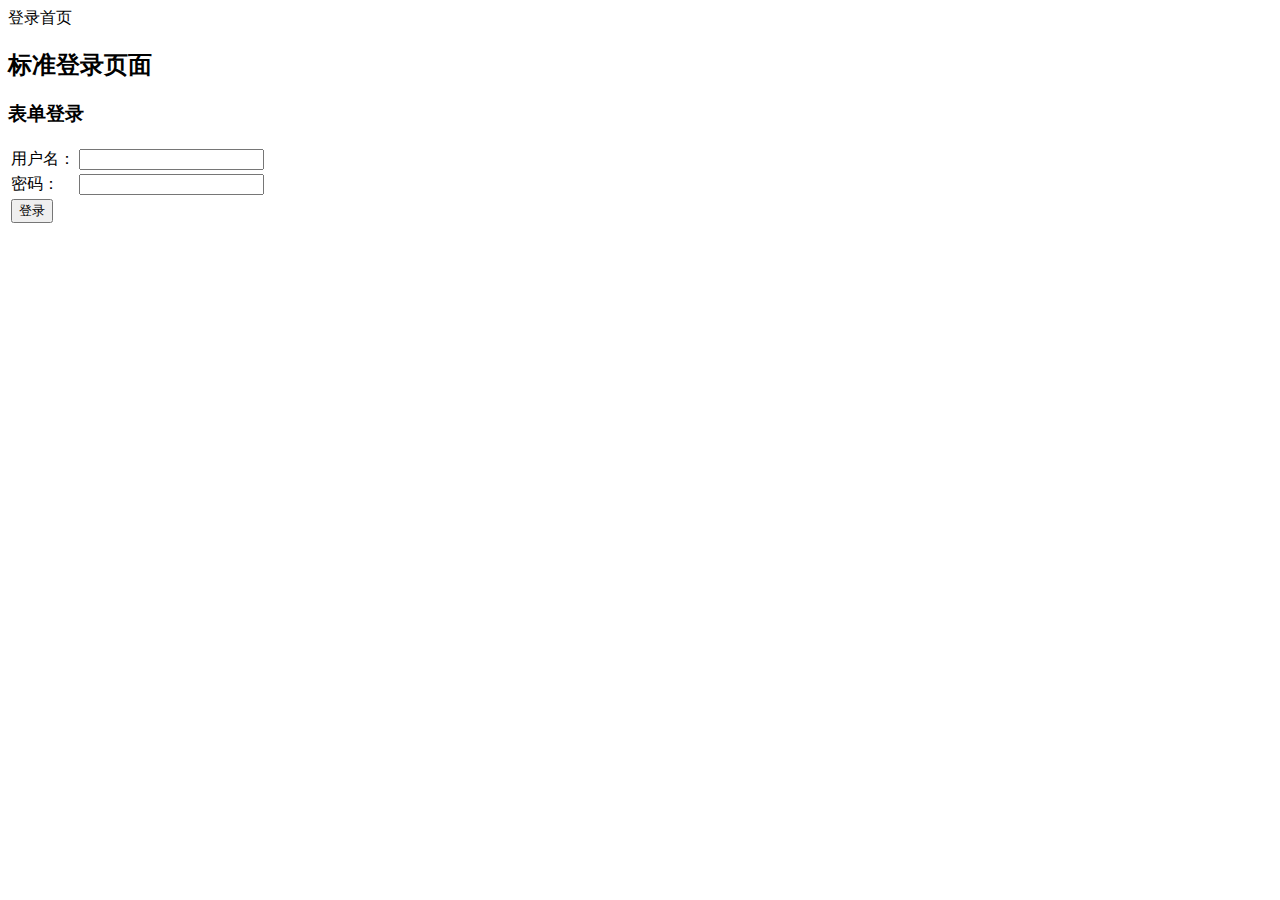
<file: src/main/resources/index.html>
<!DOCTYPE html>
<html lang="en">
<head>
    <meta charset="UTF-8">
    <title>登录页面</title>
</head>
<body>
    登录首页
    <h2>标准登录页面</h2>
    <h3>表单登录</h3>
    <form action="login" method="post">
        <table>
            <tr>
                <td>用户名：</td>
                <td><input type="text" name="username"></td>
            </tr>
            <tr>
                <td>密码：</td>
                <td><input type="password" name="password"></td>
            </tr>
            <tr>
                <td colspan="2"><button type="submit">登录</button></td>
            </tr>
        </table>
    </form>
</body>
</html>
</file>
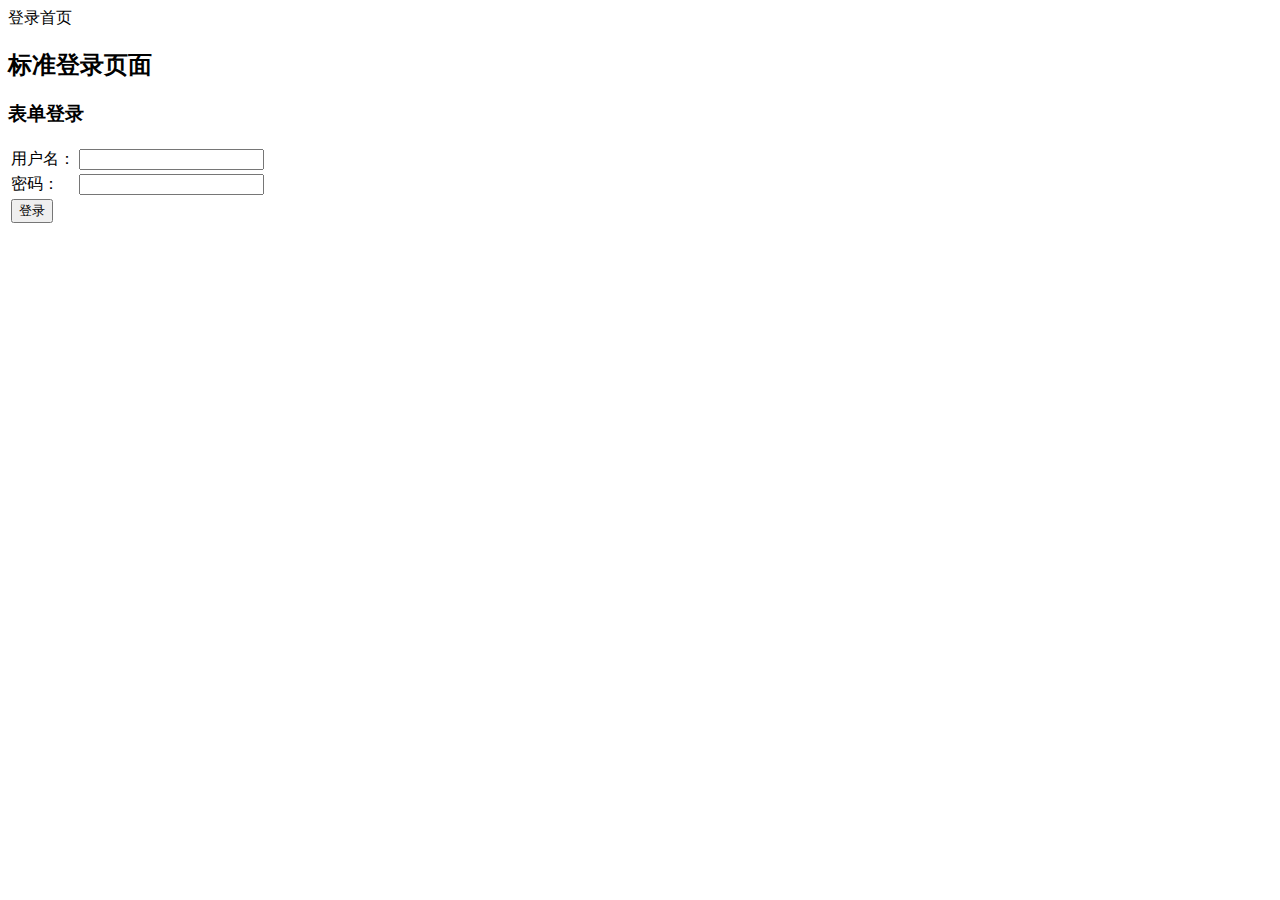
<file: src/main/resources/static/sys-signIn.html>
<!DOCTYPE html>
<html lang="en">
<head>
    <meta charset="UTF-8">
    <title>登录页面</title>
</head>
<body>
    登录首页
    <h2>标准登录页面</h2>
    <h3>表单登录</h3>
    <form action="/authentication/form" method="post">
        <table>
            <tr>
                <td>用户名：</td>
                <td><input type="text" name="username"></td>
            </tr>
            <tr>
                <td>密码：</td>
                <td><input type="password" name="password"></td>
            </tr>
            <tr>
                <td colspan="2"><button type="submit">登录</button></td>
            </tr>
        </table>
    </form>
</body>
</html>
</file>
